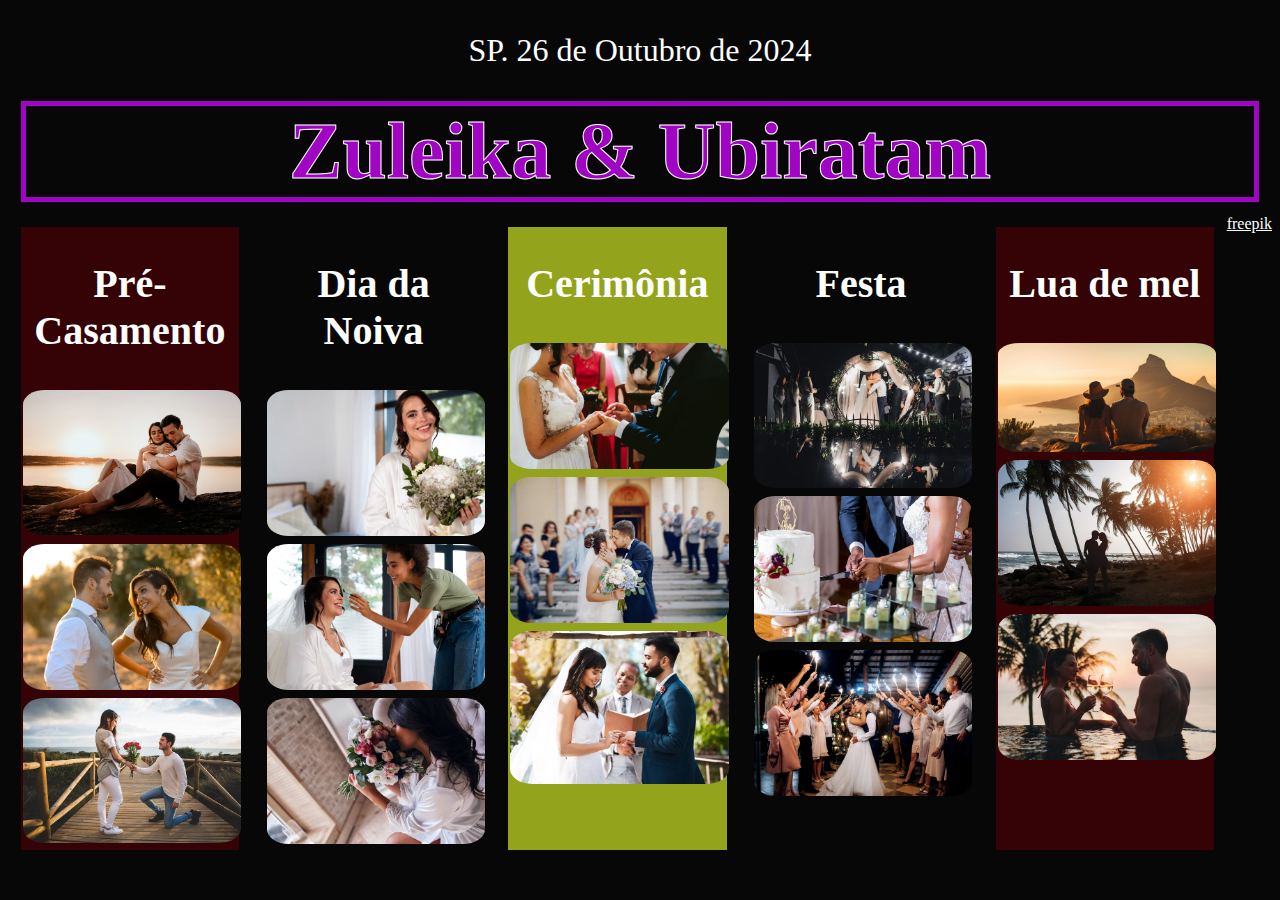
<file: Casamento Zuleika & Ubiratam.index.html>
<!DOCTYPE html>  
<html lang="pt-br">  
<head>
<meta charset="UTF-8">
<meta name="viewport" content="width=device-width, initial-scale=1.0"> 
<meta http-equiv="X-UA-Compatible" content="ie=edge"> 
<link rel= "stylesheet" type="text/css"title="figura"href="style.css"> 
<title> Casamento Zuleika & Ubiratam</title>
<p> SP. 26 de Outubro de 2024  </p>   
</head>

<body>
    
    <h1> Zuleika & Ubiratam</h1>

    <div class="principal">

        <div class="coluna1">
            <h2>Pré-Casamento</h2>
            <img src="img.casamento/pre casamento1.avif"> 
            <img src="img.casamento/pre casamento2.avif">
            <img src="img.casamento/pre casamento3.avif">  
 
        </div>
        
        
        <div class="coluna2">
            <h2>Dia da Noiva</h2>
            <img src="img.casamento/dia da noiva1.avif">
            <img src=" img.casamento/dia da noiva2.avif">
            <img src=" img.casamento/dia da noiva3.avif">
            
            
        </div>
            
        
        <div class="coluna3">
            <h2> Cerimônia</h2>
            <img src="img.casamento/cerimionia1.avif">
            <img src="img.casamento/cerimonia2.avif">
            <img src="img.casamento/cerimonia3.jpg">
        </div>
        
        <div class="coluna4">
            <h2>Festa</h2>
            <img src="img.casamento/festa1.avif">
            <img src="img.casamento/festa2.avif">
            <img src="img.casamento/festa3.avif">
            
            
        </div>    

        <div class="coluna5">
            <h2>Lua de mel</h2>
            <img src="img.casamento/lua de mel1.jpg"> 
            <img src="img.casamento/lua de mel2.jpg">
            <img src="img.casamento/lua de mel3.jpg">
        </div>
        <a href="https://br.freepik.com/" target="_blank">freepik</a> </p>
    </div>

</body>
</html>
</file>
<file: style.css>
body {
background-color: #060706;;   
}

.principal {
    width: 100%;
    display:flex;
    flex-direction:row;
}

.coluna1, .coluna2, .coluna3, .coluna4, .coluna5 {

    align-items: center;
    margin: 1%;
}
.coluna1 {
    flex-grow: 1;
    background: #350206;
}

.coluna2 {
    flex-grow: 1;
    background: #060706;
}

.coluna3 {
    flex-grow: 1;
    background: #93a31c;
}

.coluna4 {
    flex-grow: 1;
    background:#060706;
}

.coluna5 {
    flex-grow: 1;
    background: #350206;
}


img {
    width: 100%; 
    margin: 1%;
    border-radius: 10%; 
}

h1 {
    text-align: center;
    font-size: 5em;
    color: #9f05c2;
    font-weight: 900;
    margin: 1%;  
    border: 5px solid; 
    -webkit-text-stroke-width: 1px;
    -webkit-text-stroke-color: #fff; 
}


h2 {
    text-align: center;
    font-size: 2.5em;
    color: #fff;

}

p {
    color: #fff;
    text-align: center;
    
    font-size: 2em;
}
a {
    color: #fff;
    text-align:center
    
}
</file>
